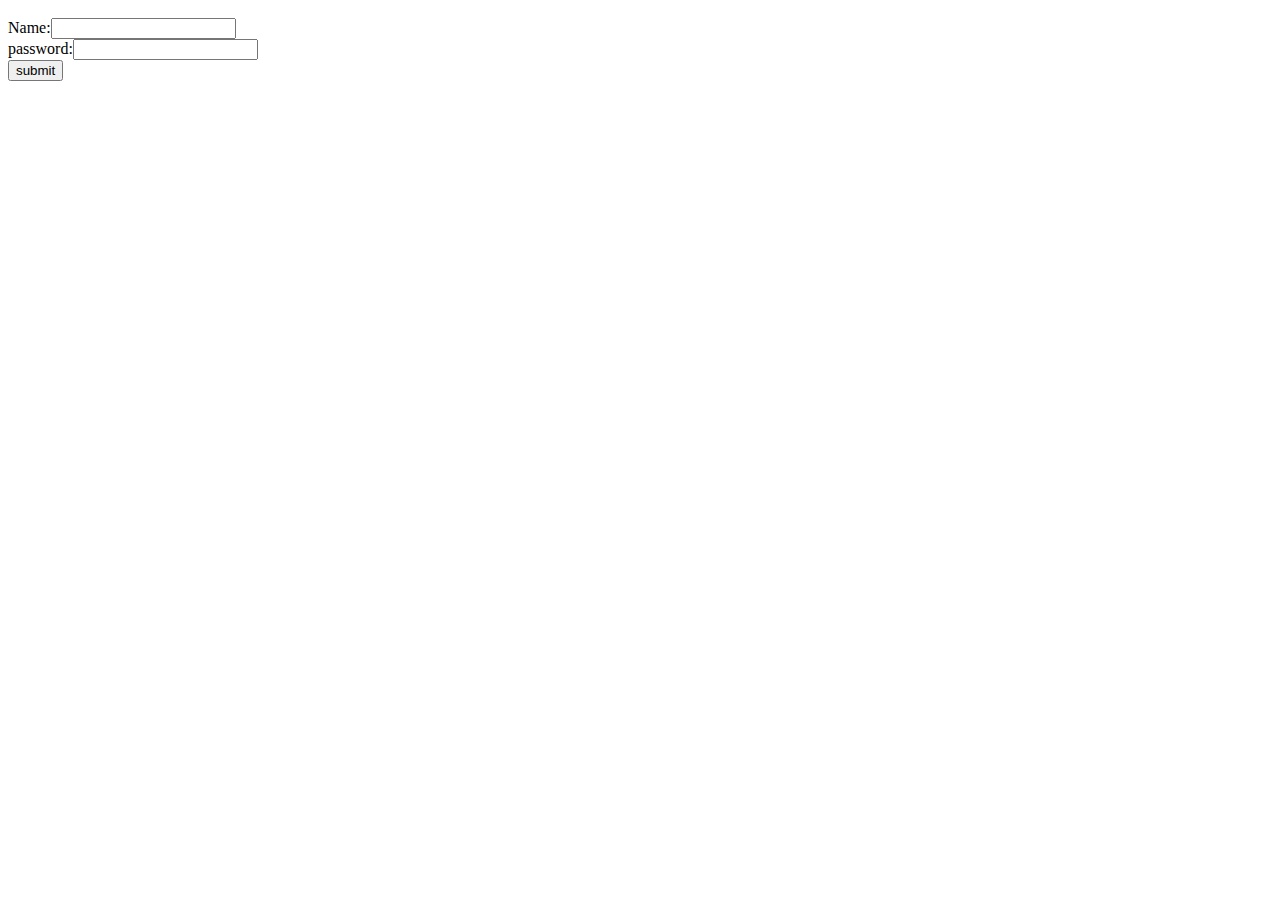
<file: index.html>
<!DOCTYPE html>
<html lang="en">
<head>
    <meta charset="UTF-8">
    <meta http-equiv="X-UA-Compatible" content="IE=edge">
    <meta name="viewport" content="width=device-width, initial-scale=1.0">
    <title>Document</title>
</head>
<body>
    <div class="wrapper" style="padding-top: 10px; padding-left: 100;">
        <form>
            Name:<input type="text" id="name" name="name">
            <br>
            password:<input type="text" id="password" name="password">
            <br>
           <button type="button" id="submit" class="btn btn-primary">submit</button>
        </form>
    </div>
    <script>
        $("#submit").click(function(){
            var name =$("#name").val();
            var password = $("#password").val();

            if(name == "" || password == ""){
                alert("Missing information")
            }
        })
    </script>
</body>
</html>
</file>
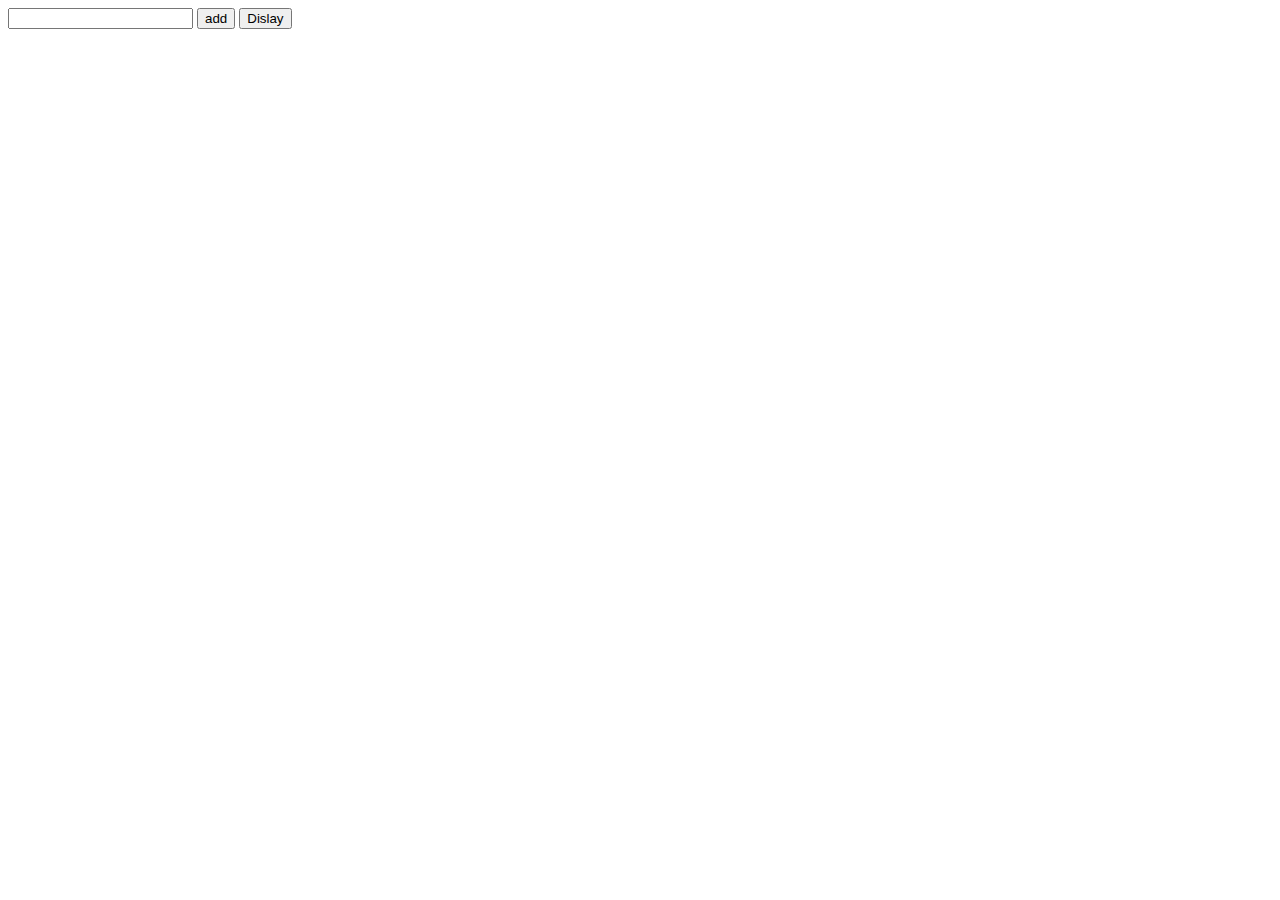
<file: no2.html>
<!DOCTYPE html>
<html lang="en">
<head>
    <meta charset="UTF-8">
    <meta http-equiv="X-UA-Compatible" content="IE=edge">
    <meta name="viewport" content="width=device-width, initial-scale=1.0">
    <title>Document</title>
    <script src="script.js" ></script>
</head>
<body>
    <input type="text" name="text1"></input>
    <input type="button"  id="button1" value="add" onclick="Add_To_Array();"></input>
    <input type="button"  id="button2" value="Dislay" onclick="Display();"></input>
    <div id="results"></div>
</body>
</html>
</file>
